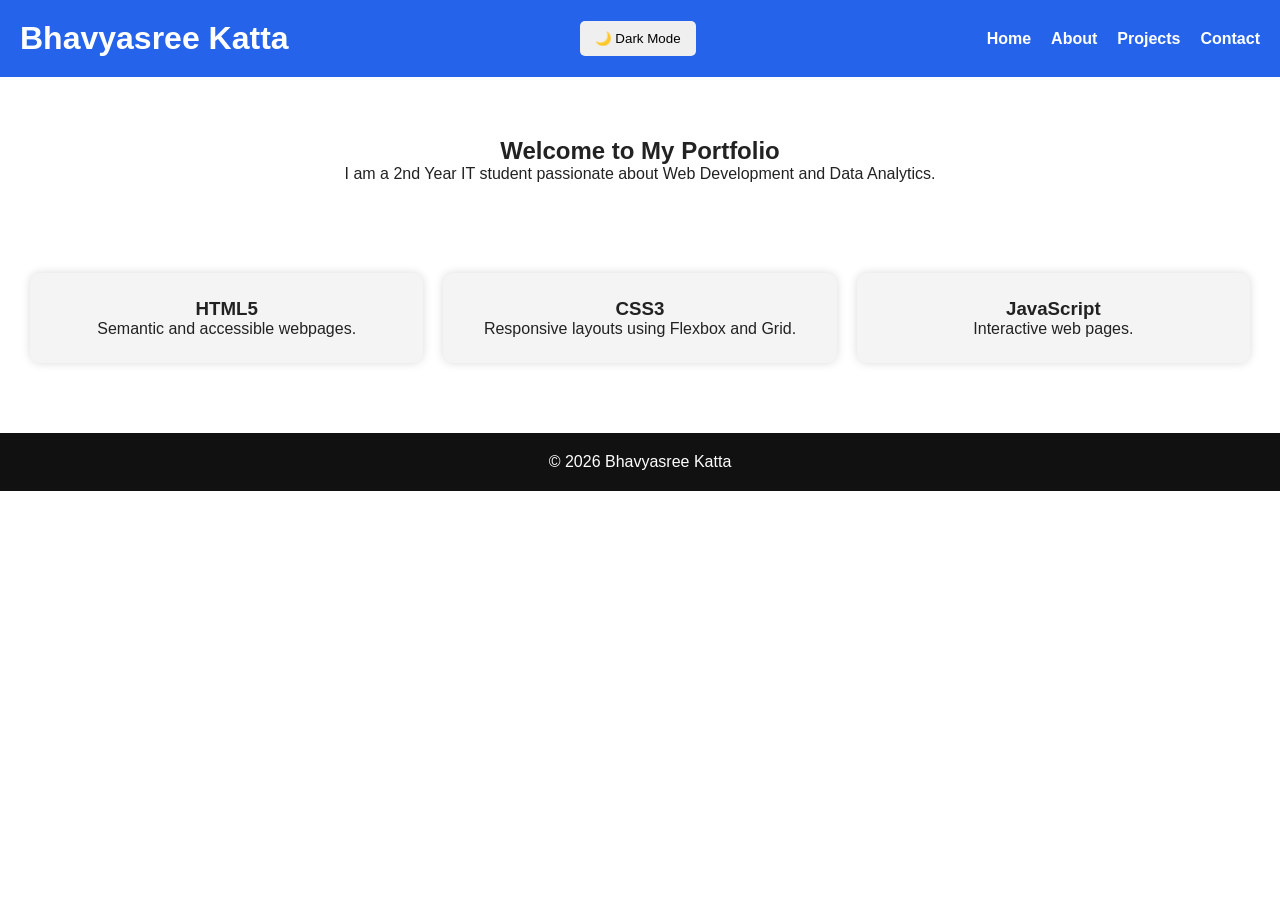
<file: index.html>
<!DOCTYPE html>
<html lang="en">
<head>
<meta charset="UTF-8">
<meta name="viewport" content="width=device-width, initial-scale=1.0">
<title>My Portfolio</title>
<link rel="stylesheet" href="css/style.css">
</head>

<body>

<header>
    <h1>Bhavyasree Katta</h1>

    <button id="themeBtn">🌙 Dark Mode</button>

    <nav>
        <ul>
            <li><a href="index.html">Home</a></li>
            <li><a href="about.html">About</a></li>
            <li><a href="projects.html">Projects</a></li>
            <li><a href="contact.html">Contact</a></li>
        </ul>
    </nav>
</header>

<main>

<section class="hero">
<h2>Welcome to My Portfolio</h2>
<p>I am a 2nd Year IT student passionate about Web Development and Data Analytics.</p>
</section>

<section class="cards">

<div class="card">
<h3>HTML5</h3>
<p>Semantic and accessible webpages.</p>
</div>

<div class="card">
<h3>CSS3</h3>
<p>Responsive layouts using Flexbox and Grid.</p>
</div>

<div class="card">
<h3>JavaScript</h3>
<p>Interactive web pages.</p>
</div>

</section>

</main>

<footer>
<p>© 2026 Bhavyasree Katta</p>
</footer>

<script src="script.js"></script>

</body>
</html>
</file>
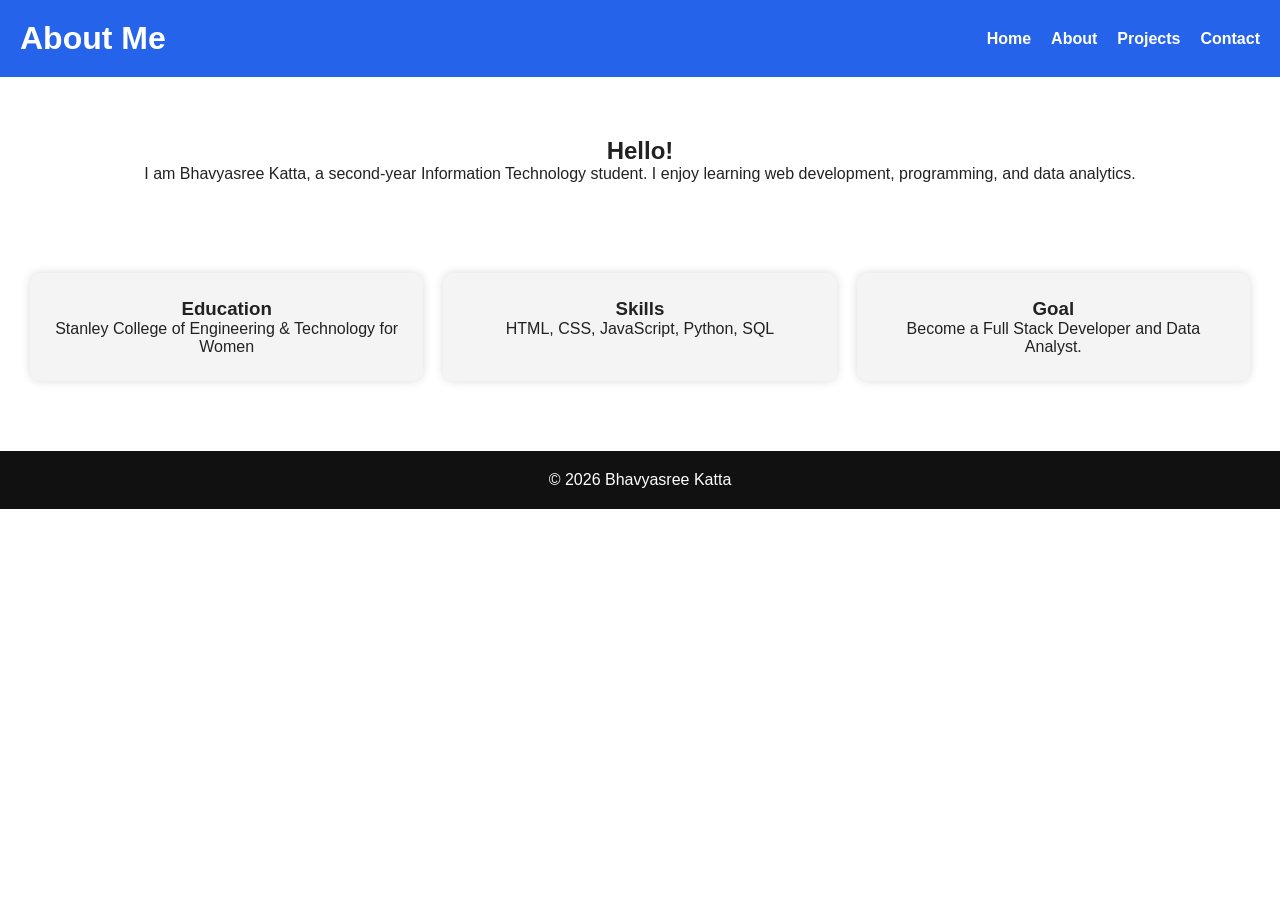
<file: about.html>
<!DOCTYPE html>
<html lang="en">
<head>
<meta charset="UTF-8">
<meta name="viewport" content="width=device-width, initial-scale=1.0">
<title>About</title>
<link rel="stylesheet" href="css/style.css">
</head>

<body>

<header>
<h1>About Me</h1>

<nav>
<ul>
<li><a href="index.html">Home</a></li>
<li><a href="about.html">About</a></li>
<li><a href="projects.html">Projects</a></li>
<li><a href="contact.html">Contact</a></li>
</ul>
</nav>

</header>

<main>

<section class="hero">

<h2>Hello!</h2>

<p>
I am Bhavyasree Katta, a second-year Information Technology student.
I enjoy learning web development, programming, and data analytics.
</p>

</section>

<section class="cards">

<div class="card">
<h3>Education</h3>
<p>Stanley College of Engineering & Technology for Women</p>
</div>

<div class="card">
<h3>Skills</h3>
<p>HTML, CSS, JavaScript, Python, SQL</p>
</div>

<div class="card">
<h3>Goal</h3>
<p>Become a Full Stack Developer and Data Analyst.</p>
</div>

</section>

</main>

<footer>

<p>© 2026 Bhavyasree Katta</p>

</footer>

</body>
</html>
</file>
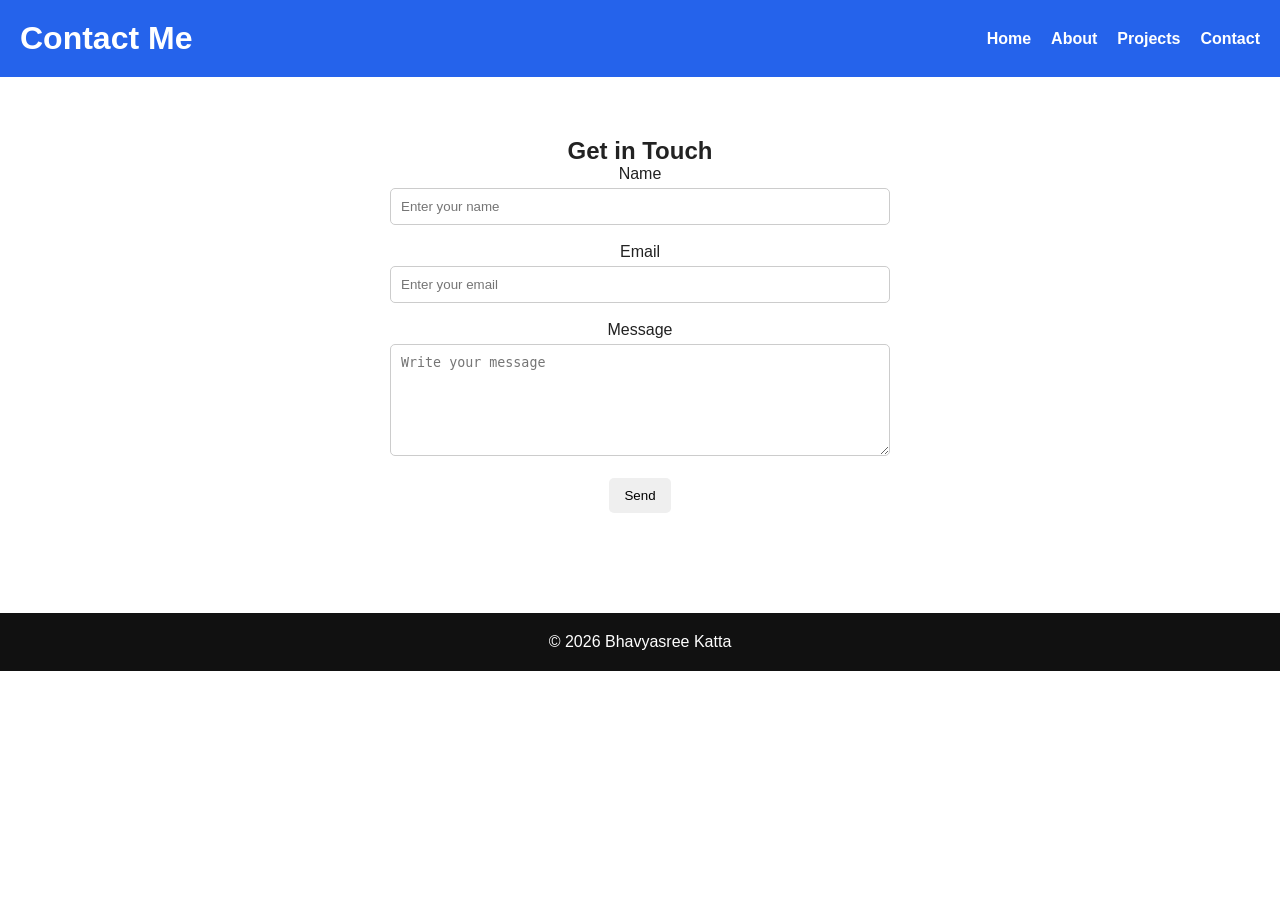
<file: contact.html>
<!DOCTYPE html>
<html lang="en">
<head>
<meta charset="UTF-8">
<meta name="viewport" content="width=device-width, initial-scale=1.0">
<title>Contact</title>
<link rel="stylesheet" href="css/style.css">
</head>

<body>

<header>

<h1>Contact Me</h1>

<nav>

<ul>
<li><a href="index.html">Home</a></li>
<li><a href="about.html">About</a></li>
<li><a href="projects.html">Projects</a></li>
<li><a href="contact.html">Contact</a></li>
</ul>

</nav>

</header>

<main>

<section class="hero">

<h2>Get in Touch</h2>

<form>

<label for="name">Name</label><br>
<input type="text" id="name" placeholder="Enter your name"><br><br>

<label for="email">Email</label><br>
<input type="email" id="email" placeholder="Enter your email"><br><br>

<label for="message">Message</label><br>
<textarea id="message" rows="6" placeholder="Write your message"></textarea><br><br>

<button type="submit">Send</button>

</form>

</section>

</main>

<footer>

<p>© 2026 Bhavyasree Katta</p>

</footer>

</body>
</html>
</file>
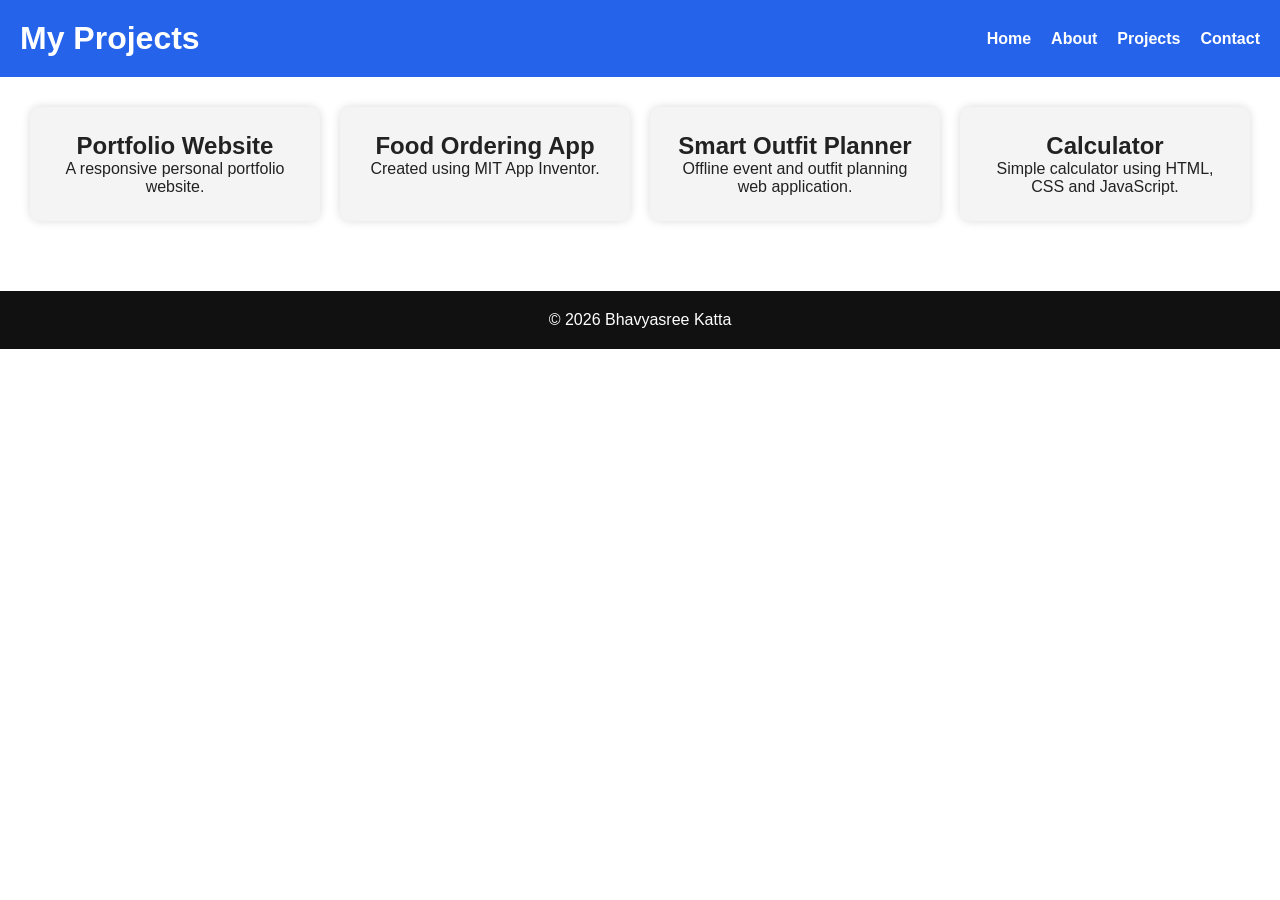
<file: projects.html>
<!DOCTYPE html>
<html lang="en">
<head>
<meta charset="UTF-8">
<meta name="viewport" content="width=device-width, initial-scale=1.0">
<title>Projects</title>
<link rel="stylesheet" href="css/style.css">
</head>

<body>

<header>

<h1>My Projects</h1>

<nav>

<ul>
<li><a href="index.html">Home</a></li>
<li><a href="about.html">About</a></li>
<li><a href="projects.html">Projects</a></li>
<li><a href="contact.html">Contact</a></li>
</ul>

</nav>

</header>

<main>

<section class="cards">

<div class="card">
<h2>Portfolio Website</h2>
<p>A responsive personal portfolio website.</p>
</div>

<div class="card">
<h2>Food Ordering App</h2>
<p>Created using MIT App Inventor.</p>
</div>

<div class="card">
<h2>Smart Outfit Planner</h2>
<p>Offline event and outfit planning web application.</p>
</div>

<div class="card">
<h2>Calculator</h2>
<p>Simple calculator using HTML, CSS and JavaScript.</p>
</div>

</section>

</main>

<footer>

<p>© 2026 Bhavyasree Katta</p>

</footer>

</body>
</html>
</file>
<file: css/style.css>
:root{
--bg:#ffffff;
--text:#222;
--primary:#2563eb;
--card:#f4f4f4;
}

.dark-theme{
--bg:#1d1d1d;
--text:white;
--primary:#4da3ff;
--card:#333;
}

*{
margin:0;
padding:0;
box-sizing:border-box;
}

body{
font-family:Arial,sans-serif;
background:var(--bg);
color:var(--text);
transition:.3s;
}

header{
background:var(--primary);
color:white;
padding:20px;
display:flex;
justify-content:space-between;
align-items:center;
flex-wrap:wrap;
}

nav ul{
display:flex;
list-style:none;
gap:20px;
}

nav a{
text-decoration:none;
color:white;
font-weight:bold;
}

.hero{
padding:60px 20px;
text-align:center;
}

.cards{
display:grid;
grid-template-columns:repeat(auto-fit,minmax(250px,1fr));
gap:20px;
padding:30px;
}

.card{
background:var(--card);
padding:25px;
border-radius:10px;
box-shadow:0 0 10px rgba(0,0,0,.15);
text-align:center;
}

button{
padding:10px 15px;
cursor:pointer;
border:none;
border-radius:5px;
}

footer{
text-align:center;
padding:20px;
background:#111;
color:white;
margin-top:40px;
}

@media(max-width:768px){

header{
flex-direction:column;
}

nav ul{
flex-direction:column;
align-items:center;
margin-top:15px;
}

.hero{
padding:30px;
}

}


form{
max-width:500px;
margin:auto;
}

input,
textarea{
width:100%;
padding:10px;
border:1px solid #ccc;
border-radius:5px;
margin-top:5px;
}

button:hover{
opacity:0.9;
}
</file>
